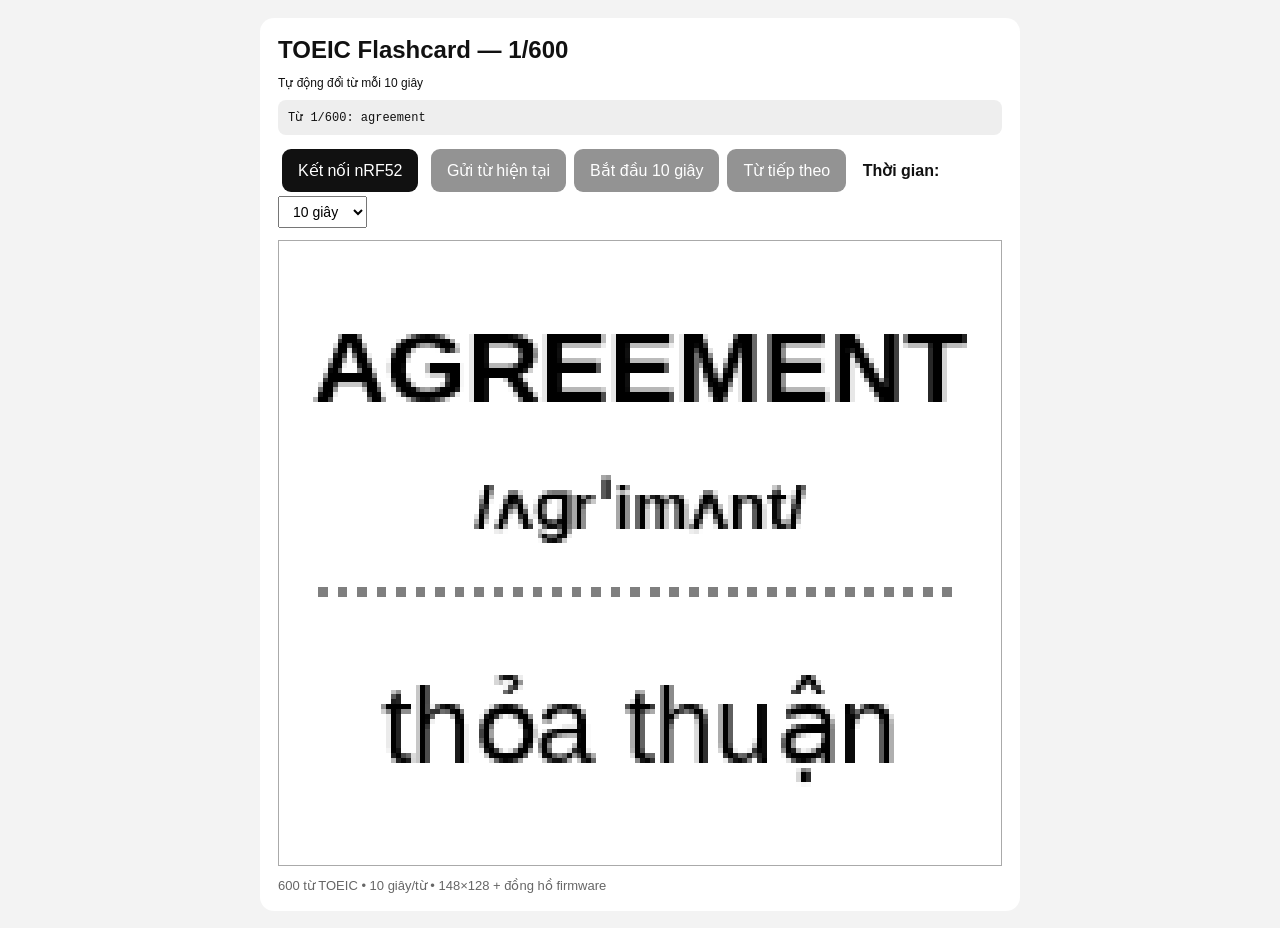
<file: index.html>
<!doctype html>
<html lang="vi">
<head>
<meta charset="utf-8">
<meta name="viewport" content="width=device-width,initial-scale=1">
<meta http-equiv="Cache-Control" content="no-cache,no-store,must-revalidate">
<meta http-equiv="Pragma" content="no-cache">
<meta http-equiv="Expires" content="0">
<title>E-Paper Flashcard</title>
<style>
*{box-sizing:border-box}
body{margin:0;padding:18px;background:#f3f3f3;font-family:Arial,sans-serif;color:#111}
.card{max-width:760px;margin:auto;background:#fff;border-radius:14px;padding:18px}
h2{margin:0 0 12px}
button{border:0;border-radius:9px;padding:12px 16px;margin:4px;background:#111;color:#fff;font-size:16px}
button:disabled{opacity:.45}
.status{white-space:pre-wrap;background:#eee;border-radius:8px;padding:10px;margin:10px 0;font-family:monospace;font-size:12px}
canvas{display:block;width:750px;max-width:100%;height:auto;margin:12px auto;border:1px solid #aaa;image-rendering:pixelated}
.note{font-size:13px;color:#666}
</style>
</head>
<body>
<div class="card">
<h2>E-Paper Flashcard — 600 TOEIC</h2><div style="font-size:12px">Tự động đổi từ mỗi 10 giây</div>
<div id="status" class="status">Chưa kết nối.</div>
<button id="connect">Kết nối nRF52</button>
<button id="send" disabled>Gửi từ hiện tại</button><button id="start" disabled>Bắt đầu 10 giây</button><button id="next" disabled>Từ tiếp theo</button>
<label style="margin-left:8px;"><b>Thời gian:</b>
<select id="intervalSelect" style="padding:6px 10px;font-size:14px;">
<option value="5">5 giây</option><option value="10" selected>10 giây</option><option value="15">15 giây</option><option value="20">20 giây</option><option value="30">30 giây</option><option value="60">1 phút</option><option value="120">2 phút</option><option value="300">5 phút</option><option value="600">10 phút</option>
</select></label>
<canvas id="canvas" width="148" height="128"></canvas>
<div class="note">600 từ TOEIC • 10 giây/từ • 148×128 + đồng hồ firmware</div>
</div>

<script>
const NRF52_SERVICE_UUID='62750001-d828-918d-fb46-b6c11c675aec';
const NRF52_CHARACTERISTIC_UUID='62750002-d828-918d-fb46-b6c11c675aec';
const NRF52_APP_VERSION_UUID='62750003-d828-918d-fb46-b6c11c675aec';

const NRF52_CMD_SET_TIME=0x20;
const NRF52_CMD_WRITE_IMAGE=0x30;
const NRF52_CMD_REFRESH=0x05;
const NRF52_CMD_INIT=0x01;
const NRF52_CMD_ACTIVATE=0xa0;
const NRF52_IMAGE_CHUNK_SIZE=128;

let bleDevice=null;
let gattServer=null;
let epdService=null;
let epdCharacteristic=null;

let nrf52DisplayMode=1;
let nrf52ModelId=2;                 // same default as original
let nrf52ModelDetected=false;
let nrf52FirmwareVersion=0;
let nrf52PanelProfile=null;
let nrf52ImageChunkSize=NRF52_IMAGE_CHUNK_SIZE;

let nrf52ActivationWaiter=null;

function waitForActivation(timeoutMs){
  if(nrf52ActivationWaiter){
    clearTimeout(nrf52ActivationWaiter.timer);
    nrf52ActivationWaiter.resolve(null);
  }
  return new Promise(resolve=>{
    const timer=setTimeout(()=>{
      nrf52ActivationWaiter=null;
      resolve(null);
    },timeoutMs);
    nrf52ActivationWaiter={resolve,timer};
  });
}

function resolveActivation(result){
  if(!nrf52ActivationWaiter)return;
  clearTimeout(nrf52ActivationWaiter.timer);
  const waiter=nrf52ActivationWaiter;
  nrf52ActivationWaiter=null;
  waiter.resolve(result);
}

function legacyActivationCode(){
  const name=bleDevice && bleDevice.name ? bleDevice.name : '';
  const match=name.match(/([0-9a-fA-F]{4})$/);
  if(!match)return null;
  const deviceId=parseInt(match[1],16)&0xffff;
  const code=(deviceId^0x7611)&0xffff;
  return code===0xffff?0:code;
}

async function initializeNrf52Device(){
  // Exact activation sequence from the working controller.
  let wait=waitForActivation(1200);
  await sendCommand(new Uint8Array([NRF52_CMD_ACTIVATE]));
  let result=await wait;

  if(result && result.kind==='signed'){
    if(!result.active) throw new Error('nRF52 đang bị khóa; cần signed activation.');
    log('nRF52 activation: active');
    return true;
  }

  if(result && result.kind==='legacy' && result.active){
    log('nRF52 legacy activation: active');
    return true;
  }

  // Open firmware may not answer activation at all.
  if(!result){
    log('nRF52 không trả activation; tiếp tục với firmware open.');
    return true;
  }

  // Legacy UC8176: derive the two-byte key from the Bluetooth name.
  const code=legacyActivationCode();
  if(code===null){
    throw new Error('Không lấy được activation code từ tên Bluetooth.');
  }

  wait=waitForActivation(8000);
  await sendCommand(new Uint8Array([
    NRF52_CMD_ACTIVATE,
    (code>>>8)&0xff,
    code&0xff
  ]));
  result=await wait;

  if(!result || !result.active){
    throw new Error('UC8176 activation thất bại hoặc timeout.');
  }
  log('nRF52 legacy activation: active');
  return true;
}

function delay(ms){return new Promise(r=>setTimeout(r,ms))}
function log(s){document.getElementById('status').textContent += '\n'+s}
function setStatus(s){document.getElementById('status').textContent=s}

async function sendCommand(cmd){
  if(!epdCharacteristic) throw new Error('Bluetooth characteristic chưa sẵn sàng');
  await epdCharacteristic.writeValueWithResponse(cmd);
}

/* EXACT converter used by the original nRF52 2.13/2.9 uploader. */

function thresholdCanvas(src){
  const out=document.createElement('canvas');
  out.width=src.width; out.height=src.height;
  const s=src.getContext('2d');
  const o=out.getContext('2d');
  o.drawImage(src,0,0);
  const d=o.getImageData(0,0,out.width,out.height);
  for(let i=0;i<d.data.length;i+=4){
    const y=(d.data[i]*299+d.data[i+1]*587+d.data[i+2]*114)/1000;
    const v=y<200?0:255;
    d.data[i]=v; d.data[i+1]=v; d.data[i+2]=v; d.data[i+3]=255;
  }
  o.putImageData(d,0,0);
  return out;
}

function canvas2bytes_bw(canvas,type='bw'){
  const ctx=canvas.getContext('2d');
  const imageData=ctx.getImageData(0,0,canvas.width,canvas.height);
  const arr=[];
  let buffer=[];
  for(let x=canvas.width-1;x>=0;x--){
    for(let y=0;y<canvas.height;y++){
      const index=(canvas.width*4*y)+x*4;
      if(type!=='bwr'){
        buffer.push(
          imageData.data[index]>0 &&
          imageData.data[index+1]>0 &&
          imageData.data[index+2]>0 ? 1:0
        );
      }else{
        buffer.push(
          imageData.data[index]>0 &&
          imageData.data[index+1]===0 &&
          imageData.data[index+2]===0 ? 1:0
        );
      }
      if(buffer.length===8){
        arr.push(parseInt(buffer.join(''),2));
        buffer=[];
      }
    }
  }
  return arr;
}

/* EXACT packet format used by the original controller. */
async function sendNrf52ImagePlane(data,blackPlane){
  const chunkSize=nrf52ImageChunkSize;
  const total=Math.ceil(data.length/chunkSize);
  for(let offset=0,part=0;offset<data.length;offset+=chunkSize,part++){
    const chunk=data.slice(offset,offset+chunkSize);
    const begin=offset===0?0x00:0xf0;
    const plane=blackPlane?0x0f:0x00;
    const packet=new Uint8Array([NRF52_CMD_WRITE_IMAGE,begin|plane,...chunk]);
    await sendCommand(packet);
    if(part===0 || part===total-1 || part%10===0)
      log(`plane ${blackPlane?'black':'red'} ${part+1}/${total}`);
    await delay(8);
  }
}

/* Exact notification handling from the original controller. */
function handleNrf52Notification(event){
  const value=event.target.value;
  const data=new Uint8Array(value.buffer,value.byteOffset,value.byteLength);

  const message=new TextDecoder().decode(data);

  if(data.length===15 && data[0]===NRF52_CMD_ACTIVATE){
    const code=String.fromCharCode(...data.slice(11,15));
    const active=data[2]!==0;
    log(`nRF52 activation: ${active?'active':'locked'}, device ${code}`);
    resolveActivation({kind:'signed',active});
    return;
  }


  if(message.startsWith('activation=ok')){
    log('nRF52 legacy activation: active');
    resolveActivation({kind:'legacy',active:true});
    return;
  }
  if(message.startsWith('activation=locked')){
    log('nRF52 legacy activation: locked');
    resolveActivation({kind:'legacy',active:false});
    return;
  }

  if(message.startsWith('mtu=')){
    const mtu=parseInt(message.substring(4),10);
    if(Number.isFinite(mtu)&&mtu>2)
      nrf52ImageChunkSize=Math.max(18,Math.min(244,mtu-2));
    log(`nRF52 ${message}, image chunk: ${nrf52ImageChunkSize} bytes`);
    return;
  }

  const isConfig=data.length>=8 && data.length<=22 &&
    [1,2,3,4,5,7].includes(data[7]);

  if(isConfig){
    nrf52ModelId=data[7];
    nrf52ModelDetected=true;
    nrf52PanelProfile=null;
    if(data.length>11)nrf52DisplayMode=data[11];
    if(nrf52ModelId===2 && data.length>13 && data[13]===0x21)
      nrf52PanelProfile=0x21;

    log(`nRF52 model ${nrf52ModelId}`+
      (nrf52PanelProfile===0x21?', panel: 2.13':'')+
      `, current mode: ${nrf52DisplayMode}`);
    return;
  }

  log('nRF52 response: '+(message.trim()||Array.from(data).map(x=>x.toString(16).padStart(2,'0')).join('')));
}

/*
 * Exact normal full-screen uploader from the original source:
 * INIT -> black -> optional red -> REFRESH.
 */
async function uploadNrf52Image(){
  const canvas=document.getElementById('canvas');

  if(canvas.width!==250 || canvas.height!==128)
    throw new Error('Canvas phải là 250×128.');

  await sendCommand(new Uint8Array([NRF52_CMD_INIT]));
  await delay(100);

  const black=canvas2bytes_bw(canvas);

  const hasRedPlane=(nrf52ModelId===2);

  log(`black=${black.length} bytes`);
  await sendNrf52ImagePlane(black,true,0,hasRedPlane?48:95);

  if(hasRedPlane){
    const red=canvas2bytes_bw(canvas,'bwr').map(byte=>byte^0xff);
    log(`red=${red.length} bytes`);
    await sendNrf52ImagePlane(red,false,48,95);
  }

  await sendCommand(new Uint8Array([NRF52_CMD_REFRESH]));
  nrf52DisplayMode=0;
  log('nRF52 image uploaded; Picture Mode is now active.');
}


async function sendNrf52ModeExact(mode){
  // This mirrors the original controller's sendNrf52Mode().
  const timestamp=Math.floor(Date.now()/1000);
  const timezoneHours=Math.round(-new Date().getTimezoneOffset()/60);
  const packet=new Uint8Array([
    NRF52_CMD_SET_TIME,
    (timestamp>>>24)&0xff,
    (timestamp>>>16)&0xff,
    (timestamp>>>8)&0xff,
    timestamp&0xff,
    timezoneHours&0xff,
    mode&0xff
  ]);
  await sendCommand(packet);
  nrf52DisplayMode=mode&0x7f;
}


/* Native 1-bit bitmap renderer.
   No browser font, no anti-aliasing: every character is drawn as exact
   black/white pixels before the nRF52 converter sees it. */

const FONT6={
"A":["011110","100001","100001","111111","100001","100001","100001","000000"],
"B":["111110","100001","100001","111110","100001","100001","111110","000000"],
"C":["011111","100000","100000","100000","100000","100000","011111","000000"],
"D":["111110","100001","100001","100001","100001","100001","111110","000000"],
"E":["111111","100000","100000","111110","100000","100000","111111","000000"],
"F":["111111","100000","100000","111110","100000","100000","100000","000000"],
"G":["011111","100000","100000","101111","100001","100001","011111","000000"],
"H":["100001","100001","100001","111111","100001","100001","100001","000000"],
"I":["111111","001100","001100","001100","001100","001100","111111","000000"],
"J":["000111","000010","000010","000010","100010","100010","011100","000000"],
"K":["100001","100010","100100","111000","100100","100010","100001","000000"],
"L":["100000","100000","100000","100000","100000","100000","111111","000000"],
"M":["100001","110011","101101","101101","100001","100001","100001","000000"],
"N":["100001","110001","101001","100101","100011","100001","100001","000000"],
"O":["011110","100001","100001","100001","100001","100001","011110","000000"],
"P":["111110","100001","100001","111110","100000","100000","100000","000000"],
"Q":["011110","100001","100001","100001","101001","100101","011011","000000"],
"R":["111110","100001","100001","111110","101000","100100","100010","000000"],
"S":["011111","100000","100000","011110","000001","000001","111110","000000"],
"T":["111111","001100","001100","001100","001100","001100","001100","000000"],
"U":["100001","100001","100001","100001","100001","100001","011110","000000"],
"V":["100001","100001","100001","100001","100001","010110","001100","000000"],
"W":["100001","100001","100001","101101","101101","110011","100001","000000"],
"X":["100001","100001","010110","001100","010110","100001","100001","000000"],
"Y":["100001","100001","010110","001100","001100","001100","001100","000000"],
"Z":["111111","000001","000010","000100","001000","010000","111111","000000"],
"0":["011110","100001","100011","101101","110001","100001","011110","000000"],
"1":["001100","011100","001100","001100","001100","001100","111111","000000"],
"2":["011110","100001","000001","000110","011000","100000","111111","000000"],
"3":["111110","000001","000001","011110","000001","000001","111110","000000"],
"4":["000110","001010","010010","100010","111111","000010","000010","000000"],
"5":["111111","100000","100000","111110","000001","000001","111110","000000"],
"6":["011110","100000","100000","111110","100001","100001","011110","000000"],
"7":["111111","000001","000010","000100","001000","010000","010000","000000"],
"8":["011110","100001","100001","011110","100001","100001","011110","000000"],
"9":["011110","100001","100001","011111","000001","000001","011110","000000"],
" ":["000000","000000","000000","000000","000000","000000","000000","000000"],
".":["000000","000000","000000","000000","000000","011000","011000","000000"],
",":["000000","000000","000000","000000","011000","011000","010000","000000"],
"-":["000000","000000","000000","111111","000000","000000","000000","000000"],
":":["000000","011000","011000","000000","011000","011000","000000","000000"],
"!":["001100","001100","001100","001100","001100","000000","001100","000000"]
};

const VI_MAP={
"ă":"A","â":"A","á":"A","à":"A","ả":"A","ã":"A","ạ":"A",
"ấ":"A","ầ":"A","ẩ":"A","ẫ":"A","ậ":"A","ắ":"A","ằ":"A","ẳ":"A","ẵ":"A","ặ":"A",
"đ":"D","Đ":"D",
"é":"E","è":"E","ẻ":"E","ẽ":"E","ẹ":"E","ê":"E",
"ế":"E","ề":"E","ể":"E","ễ":"E","ệ":"E",
"í":"I","ì":"I","ỉ":"I","ĩ":"I","ị":"I",
"ó":"O","ò":"O","ỏ":"O","õ":"O","ọ":"O","ô":"O","ơ":"O",
"ố":"O","ồ":"O","ổ":"O","ỗ":"O","ộ":"O","ớ":"O","ờ":"O","ở":"O","ỡ":"O","ợ":"O",
"ú":"U","ù":"U","ủ":"U","ũ":"U","ụ":"U","ư":"U",
"ứ":"U","ừ":"U","ử":"U","ữ":"U","ự":"U",
"ý":"Y","ỳ":"Y","ỷ":"Y","ỹ":"Y","ỵ":"Y"
};

function bitmapChar(ch){
  if(FONT6[ch]) return FONT6[ch];
  if(VI_MAP[ch]) return FONT6[VI_MAP[ch]];
  const u=ch.toUpperCase();
  if(FONT6[u]) return FONT6[u];
  return FONT6[" "];
}

function bitmapText(ctx,text,x,y,scale=1,gap=1,align="left"){
  const w=6*scale+gap;
  const total=Math.max(0,text.length*w-gap);
  if(align==="center") x-=total/2;
  for(const ch of text){
    const g=bitmapChar(ch);
    for(let r=0;r<8;r++){
      for(let col=0;col<6;col++){
        if(g[r][col]==="1")
          ctx.fillRect(Math.round(x+col*scale),Math.round(y+r*scale),scale,scale);
      }
    }
    x+=w;
  }
}

const WORDS=[{"word":"agreement","ipa":"/ʌɡrˈimʌnt/","meaning":"thỏa thuận"},{"word":"contract","ipa":"/kˈɑntrˌækt/","meaning":"hợp đồng"},{"word":"clause","ipa":"/klˈɔz/","meaning":"điều khoản"},{"word":"party","ipa":"/pˈɑrti/","meaning":"bên tham gia"},{"word":"obligation","ipa":"/ˌɑblʌɡˈeɪʃʌn/","meaning":"nghĩa vụ"},{"word":"assurance","ipa":"/ʌʃˈʊrʌns/","meaning":"sự đảm bảo"},{"word":"cancellation","ipa":"/kˌænsʌlˈeɪʃʌn/","meaning":"sự hủy bỏ"},{"word":"determine","ipa":"/dʌtˈɝmʌn/","meaning":"xác định"},{"word":"engage","ipa":"/ɛnɡˈeɪdʒ/","meaning":"tham gia"},{"word":"establish","ipa":"/ɪstˈæblɪʃ/","meaning":"thiết lập"},{"word":"obligate","ipa":"/ˈɑblʌɡˌeɪt/","meaning":"bắt buộc"},{"word":"provision","ipa":"/prʌvˈɪʒʌn/","meaning":"điều khoản"},{"word":"resolve","ipa":"/rizˈɑlv/","meaning":"giải quyết"},{"word":"signature","ipa":"/sˈɪɡnʌtʃɝ/","meaning":"chữ ký"},{"word":"validity","ipa":"/vʌlˈɪdʌti/","meaning":"hiệu lực"},{"word":"amendment","ipa":"/ʌmˈɛndmʌnt/","meaning":"sửa đổi"},{"word":"authorize","ipa":"/ˈɔθɝˌaɪz/","meaning":"ủy quyền"},{"word":"comply","ipa":"/kʌmplˈaɪ/","meaning":"tuân thủ"},{"word":"consent","ipa":"/kʌnsˈɛnt/","meaning":"sự đồng ý"},{"word":"dispute","ipa":"/dɪspjˈut/","meaning":"tranh chấp"},{"word":"expire","ipa":"/ɪkspˈaɪr/","meaning":"hết hạn"},{"word":"negotiate","ipa":"/nʌɡˈoʊʃiˌeɪt/","meaning":"đàm phán"},{"word":"renew","ipa":"/rɪnˈu/","meaning":"gia hạn"},{"word":"terms","ipa":"/tˈɝmz/","meaning":"điều khoản"},{"word":"breach","ipa":"/brˈitʃ/","meaning":"vi phạm"},{"word":"commitment","ipa":"/kʌmˈɪtmʌnt/","meaning":"cam kết"},{"word":"legal","ipa":"/lˈiɡʌl/","meaning":"hợp pháp"},{"word":"permit","ipa":"/pɝmˈɪt/","meaning":"cho phép"},{"word":"regulation","ipa":"/rˌɛɡjʌlˈeɪʃʌn/","meaning":"quy định"},{"word":"settlement","ipa":"/sˈɛtʌlmʌnt/","meaning":"sự dàn xếp"},{"word":"attract","ipa":"/ʌtrˈækt/","meaning":"thu hút"},{"word":"compare","ipa":"/kʌmpˈɛr/","meaning":"so sánh"},{"word":"competition","ipa":"/kˌɑmpʌtˈɪʃʌn/","meaning":"cạnh tranh"},{"word":"consume","ipa":"/kʌnsˈum/","meaning":"tiêu thụ"},{"word":"convince","ipa":"/kʌnvˈɪns/","meaning":"thuyết phục"},{"word":"inspiration","ipa":"/ˌɪnspɝˈeɪʃʌn/","meaning":"cảm hứng"},{"word":"market","ipa":"/mˈɑrkʌt/","meaning":"thị trường"},{"word":"persuasion","ipa":"/pɝswˈeɪʒʌn/","meaning":"sự thuyết phục"},{"word":"productive","ipa":"/prʌdˈʌktɪv/","meaning":"năng suất"},{"word":"satisfaction","ipa":"/sˌætʌsfˈækʃʌn/","meaning":"sự hài lòng"},{"word":"currently","ipa":"/kˈɝʌntli/","meaning":"hiện nay"},{"word":"fad","ipa":"/fˈæd/","meaning":"mốt nhất thời"},{"word":"advertise","ipa":"/ˈædvɝtˌaɪz/","meaning":"quảng cáo"},{"word":"advertisement","ipa":"/ædvˈɝtʌzmʌnt/","meaning":"quảng cáo"},{"word":"brand","ipa":"/brˈænd/","meaning":"thương hiệu"},{"word":"campaign","ipa":"/kæmpˈeɪn/","meaning":"chiến dịch"},{"word":"customer","ipa":"/kˈʌstʌmɝ/","meaning":"khách hàng"},{"word":"demand","ipa":"/dɪmˈænd/","meaning":"nhu cầu"},{"word":"discount","ipa":"/dɪskˈaʊnt/","meaning":"giảm giá"},{"word":"distribution","ipa":"/dˌɪstrʌbjˈuʃʌn/","meaning":"phân phối"},{"word":"launch","ipa":"/lˈɔntʃ/","meaning":"ra mắt"},{"word":"promote","ipa":"/prʌmˈoʊt/","meaning":"quảng bá"},{"word":"promotion","ipa":"/prʌmˈoʊʃʌn/","meaning":"khuyến mãi"},{"word":"survey","ipa":"/sɝvˈeɪ/","meaning":"khảo sát"},{"word":"target","ipa":"/tˈɑrɡʌt/","meaning":"mục tiêu"},{"word":"trend","ipa":"/trˈɛnd/","meaning":"xu hướng"},{"word":"consumer","ipa":"/kʌnsˈumɝ/","meaning":"người tiêu dùng"},{"word":"feature","ipa":"/fˈitʃɝ/","meaning":"đặc điểm"},{"word":"popular","ipa":"/pˈɑpjʌlɝ/","meaning":"phổ biến"},{"word":"strategy","ipa":"/strˈætʌdʒi/","meaning":"chiến lược"},{"word":"characteristic","ipa":"/kˌɛrʌktɝˈɪstɪk/","meaning":"đặc điểm"},{"word":"consequence","ipa":"/kˈɑnsʌkwʌns/","meaning":"hậu quả"},{"word":"cover","ipa":"/kˈʌvɝ/","meaning":"bao gồm"},{"word":"expiration","ipa":"/ˌɛkspɝˈeɪʃʌn/","meaning":"sự hết hạn"},{"word":"frequently","ipa":"/frˈikwʌntli/","meaning":"thường xuyên"},{"word":"imply","ipa":"/ˌɪmplˈaɪ/","meaning":"ngụ ý"},{"word":"promise","ipa":"/prˈɑmʌs/","meaning":"lời hứa"},{"word":"reputation","ipa":"/rˌɛpjʌtˈeɪʃʌn/","meaning":"danh tiếng"},{"word":"require","ipa":"/rˌikwˈaɪɝ/","meaning":"yêu cầu"},{"word":"variety","ipa":"/vɝˈaɪʌti/","meaning":"sự đa dạng"},{"word":"warranty","ipa":"/wˈɔrʌnti/","meaning":"bảo hành"},{"word":"guarantee","ipa":"/ɡˌɛrʌntˈi/","meaning":"đảm bảo"},{"word":"defect","ipa":"/dˈifɛkt/","meaning":"khuyết điểm"},{"word":"damage","ipa":"/dˈæmʌdʒ/","meaning":"hư hỏng"},{"word":"repair","ipa":"/rɪpˈɛr/","meaning":"sửa chữa"},{"word":"replace","ipa":"/rˌiplˈeɪs/","meaning":"thay thế"},{"word":"replacement","ipa":"/rɪplˈeɪsmʌnt/","meaning":"đồ thay thế"},{"word":"refund","ipa":"/rɪfˈʌnd/","meaning":"hoàn tiền"},{"word":"receipt","ipa":"/rɪsˈit/","meaning":"biên lai"},{"word":"purchase","ipa":"/pˈɝtʃʌs/","meaning":"mua hàng"},{"word":"durable","ipa":"/dˈʊrʌbʌl/","meaning":"bền"},{"word":"quality","ipa":"/kwˈɑlʌti/","meaning":"chất lượng"},{"word":"faulty","ipa":"/fˈɔlti/","meaning":"bị lỗi"},{"word":"manufacturer","ipa":"/mˌænjʌfˈæktʃɝɝ/","meaning":"nhà sản xuất"},{"word":"service","ipa":"/sˈɝvʌs/","meaning":"dịch vụ"},{"word":"coverage","ipa":"/kˈʌvɝʌdʒ/","meaning":"phạm vi bảo hành"},{"word":"claim","ipa":"/klˈeɪm/","meaning":"yêu cầu bồi thường"},{"word":"policy","ipa":"/pˈɑlʌsi/","meaning":"chính sách"},{"word":"eligible","ipa":"/ˈɛlʌdʒʌbʌl/","meaning":"đủ điều kiện"},{"word":"address","ipa":"/ˈædrˌɛs/","meaning":"giải quyết"},{"word":"avoid","ipa":"/ʌvˈɔɪd/","meaning":"tránh"},{"word":"demonstrate","ipa":"/dˈɛmʌnstrˌeɪt/","meaning":"chứng minh"},{"word":"develop","ipa":"/dɪvˈɛlʌp/","meaning":"phát triển"},{"word":"evaluate","ipa":"/ɪvˈæljuˌeɪt/","meaning":"đánh giá"},{"word":"gather","ipa":"/ɡˈæðɝ/","meaning":"thu thập"},{"word":"offer","ipa":"/ˈɔfɝ/","meaning":"đề nghị"},{"word":"primarily","ipa":"/praɪmˈɛrʌli/","meaning":"chủ yếu"},{"word":"risk","ipa":"/rˈɪsk/","meaning":"rủi ro"},{"word":"alternative","ipa":"/ɔltˈɝnʌtɪv/","meaning":"phương án thay thế"},{"word":"budget","ipa":"/bˈʌdʒɪt/","meaning":"ngân sách"},{"word":"forecast","ipa":"/fˈɔrkˌæst/","meaning":"dự báo"},{"word":"goal","ipa":"/ɡˈoʊl/","meaning":"mục tiêu"},{"word":"objective","ipa":"/ʌbdʒˈɛktɪv/","meaning":"mục tiêu"},{"word":"priority","ipa":"/praɪˈɔrʌti/","meaning":"ưu tiên"},{"word":"project","ipa":"/prˈɑdʒɛkt/","meaning":"dự án"},{"word":"schedule","ipa":"/skˈɛdʒʊl/","meaning":"lịch trình"},{"word":"resource","ipa":"/rˈisɔrs/","meaning":"nguồn lực"},{"word":"deadline","ipa":"/dˈɛdlˌaɪn/","meaning":"hạn chót"},{"word":"estimate","ipa":"/ˈɛstʌmʌt/","meaning":"ước tính"},{"word":"expand","ipa":"/ɪkspˈænd/","meaning":"mở rộng"},{"word":"improve","ipa":"/ˌɪmprˈuv/","meaning":"cải thiện"},{"word":"implement","ipa":"/ˈɪmplʌmʌnt/","meaning":"thực hiện"},{"word":"plan","ipa":"/plˈæn/","meaning":"kế hoạch"},{"word":"proposal","ipa":"/prʌpˈoʊzʌl/","meaning":"đề xuất"},{"word":"review","ipa":"/rˌivjˈu/","meaning":"xem xét"},{"word":"success","ipa":"/sʌksˈɛs/","meaning":"thành công"},{"word":"progress","ipa":"/prˈɑɡrˌɛs/","meaning":"tiến độ"},{"word":"vision","ipa":"/vˈɪʒʌn/","meaning":"tầm nhìn"},{"word":"conference","ipa":"/kˈɑnfɝʌns/","meaning":"hội nghị"},{"word":"convention","ipa":"/kʌnvˈɛnʃʌn/","meaning":"hội nghị lớn"},{"word":"attendee","ipa":"/ʌtˈɛndˈi/","meaning":"người tham dự"},{"word":"agenda","ipa":"/ʌdʒˈɛndʌ/","meaning":"chương trình nghị sự"},{"word":"participant","ipa":"/pɑrtˈɪsʌpʌnt/","meaning":"người tham gia"},{"word":"session","ipa":"/sˈɛʃʌn/","meaning":"phiên họp"},{"word":"speaker","ipa":"/spˈikɝ/","meaning":"diễn giả"},{"word":"venue","ipa":"/vˈɛnju/","meaning":"địa điểm"},{"word":"presentation","ipa":"/prˌɛzʌntˈeɪʃʌn/","meaning":"bài thuyết trình"},{"word":"seminar","ipa":"/sˈɛmʌnˌɑr/","meaning":"hội thảo"},{"word":"workshop","ipa":"/wˈɝkʃˌɑp/","meaning":"hội thảo thực hành"},{"word":"register","ipa":"/rˈɛdʒɪstɝ/","meaning":"đăng ký"},{"word":"registration","ipa":"/rˌɛdʒɪstrˈeɪʃʌn/","meaning":"sự đăng ký"},{"word":"postpone","ipa":"/poʊstpˈoʊn/","meaning":"hoãn"},{"word":"cancel","ipa":"/kˈænsʌl/","meaning":"hủy"},{"word":"reschedule","ipa":"/riskˈɛdʒul/","meaning":"đổi lịch"},{"word":"discuss","ipa":"/dɪskˈʌs/","meaning":"thảo luận"},{"word":"announce","ipa":"/ʌnˈaʊns/","meaning":"thông báo"},{"word":"announcement","ipa":"/ʌnˈaʊnsmʌnt/","meaning":"thông báo"},{"word":"chairperson","ipa":"/tʃˈɛrpˌɝsʌn/","meaning":"chủ tọa"},{"word":"committee","ipa":"/kʌmˈɪti/","meaning":"ủy ban"},{"word":"minutes","ipa":"/mˈɪnʌts/","meaning":"biên bản"},{"word":"meeting","ipa":"/mˈitɪŋ/","meaning":"cuộc họp"},{"word":"briefing","ipa":"/brˈifɪŋ/","meaning":"cuộc họp ngắn"},{"word":"host","ipa":"/hˈoʊst/","meaning":"chủ trì"},{"word":"invite","ipa":"/ˌɪnvˈaɪt/","meaning":"mời"},{"word":"invitation","ipa":"/ˌɪnvɪtˈeɪʃʌn/","meaning":"thư mời"},{"word":"opening","ipa":"/ˈoʊpʌnɪŋ/","meaning":"khai mạc"},{"word":"closing","ipa":"/klˈoʊzɪŋ/","meaning":"bế mạc"},{"word":"office","ipa":"/ˈɔfɪs/","meaning":"văn phòng"},{"word":"department","ipa":"/dɪpˈɑrtmʌnt/","meaning":"phòng ban"},{"word":"employee","ipa":"/ɛmplˈɔɪi/","meaning":"nhân viên"},{"word":"employer","ipa":"/ɛmplˈɔɪɝ/","meaning":"người sử dụng lao động"},{"word":"manager","ipa":"/mˈænʌdʒɝ/","meaning":"quản lý"},{"word":"director","ipa":"/dɝˈɛktɝ/","meaning":"giám đốc"},{"word":"assistant","ipa":"/ʌsˈɪstʌnt/","meaning":"trợ lý"},{"word":"colleague","ipa":"/kˈɑliɡ/","meaning":"đồng nghiệp"},{"word":"supervisor","ipa":"/sˈupɝvˌaɪzɝ/","meaning":"giám sát viên"},{"word":"staff","ipa":"/stˈæf/","meaning":"nhân viên"},{"word":"document","ipa":"/dˈɑkjʌmɛnt/","meaning":"tài liệu"},{"word":"file","ipa":"/fˈaɪl/","meaning":"hồ sơ"},{"word":"folder","ipa":"/fˈoʊldɝ/","meaning":"thư mục"},{"word":"desk","ipa":"/dˈɛsk/","meaning":"bàn làm việc"},{"word":"facility","ipa":"/fʌsˈɪlɪti/","meaning":"cơ sở"},{"word":"headquarters","ipa":"/hˈɛdkwˌɔrtɝz/","meaning":"trụ sở chính"},{"word":"branch","ipa":"/brˈæntʃ/","meaning":"chi nhánh"},{"word":"receptionist","ipa":"/rɪsˈɛpʃʌnɪst/","meaning":"nhân viên lễ tân"},{"word":"appointment","ipa":"/ʌpˈɔɪntmʌnt/","meaning":"cuộc hẹn"},{"word":"conference room","ipa":"/—/","meaning":"phòng họp"},{"word":"memo","ipa":"/mˈɛmˌoʊ/","meaning":"bản ghi nhớ"},{"word":"notice","ipa":"/nˈoʊtʌs/","meaning":"thông báo"},{"word":"procedure","ipa":"/prʌsˈidʒɝ/","meaning":"quy trình"},{"word":"routine","ipa":"/rutˈin/","meaning":"thói quen"},{"word":"task","ipa":"/tˈæsk/","meaning":"nhiệm vụ"},{"word":"assignment","ipa":"/ʌsˈaɪnmʌnt/","meaning":"công việc được giao"},{"word":"position","ipa":"/pʌzˈɪʃʌn/","meaning":"vị trí"},{"word":"access","ipa":"/ˈæksˌɛs/","meaning":"truy cập"},{"word":"allocate","ipa":"/ˈælʌkˌeɪt/","meaning":"phân bổ"},{"word":"compatible","ipa":"/kʌmpˈætʌbʌl/","meaning":"tương thích"},{"word":"delete","ipa":"/dɪlˈit/","meaning":"xóa"},{"word":"display","ipa":"/dɪsplˈeɪ/","meaning":"hiển thị"},{"word":"duplicate","ipa":"/dˈuplʌkʌt/","meaning":"sao chép"},{"word":"failure","ipa":"/fˈeɪljɝ/","meaning":"sự cố"},{"word":"ignore","ipa":"/ˌɪɡnˈɔr/","meaning":"phớt lờ"},{"word":"search","ipa":"/sˈɝtʃ/","meaning":"tìm kiếm"},{"word":"software","ipa":"/sˈɔftwˌɛr/","meaning":"phần mềm"},{"word":"hardware","ipa":"/hˈɑrdwˌɛr/","meaning":"phần cứng"},{"word":"network","ipa":"/nˈɛtwˌɝk/","meaning":"mạng"},{"word":"database","ipa":"/dˈeɪtʌbˌeɪs/","meaning":"cơ sở dữ liệu"},{"word":"device","ipa":"/dɪvˈaɪs/","meaning":"thiết bị"},{"word":"download","ipa":"/dˈaʊnlˌoʊd/","meaning":"tải xuống"},{"word":"upload","ipa":"/ˈʌplˌoʊd/","meaning":"tải lên"},{"word":"install","ipa":"/ˌɪnstˈɔl/","meaning":"cài đặt"},{"word":"update","ipa":"/ʌpdˈeɪt/","meaning":"cập nhật"},{"word":"password","ipa":"/pˈæswˌɝd/","meaning":"mật khẩu"},{"word":"account","ipa":"/ʌkˈaʊnt/","meaning":"tài khoản"},{"word":"browser","ipa":"/brˈaʊzɝ/","meaning":"trình duyệt"},{"word":"screen","ipa":"/skrˈin/","meaning":"màn hình"},{"word":"keyboard","ipa":"/kˈibˌɔrd/","meaning":"bàn phím"},{"word":"printer","ipa":"/prˈɪntɝ/","meaning":"máy in"},{"word":"server","ipa":"/sˈɝvɝ/","meaning":"máy chủ"},{"word":"storage","ipa":"/stˈɔrʌdʒ/","meaning":"bộ nhớ"},{"word":"backup","ipa":"/bˈækˌʌp/","meaning":"sao lưu"},{"word":"security","ipa":"/sɪkjˈʊrʌti/","meaning":"bảo mật"},{"word":"virus","ipa":"/vˈaɪrʌs/","meaning":"vi-rút"},{"word":"system","ipa":"/sˈɪstʌm/","meaning":"hệ thống"},{"word":"electronic","ipa":"/ˌɪlˌɛktrˈɑnɪk/","meaning":"điện tử"},{"word":"battery","ipa":"/bˈætɝi/","meaning":"pin"},{"word":"cable","ipa":"/kˈeɪbʌl/","meaning":"dây cáp"},{"word":"circuit","ipa":"/sˈɝkʌt/","meaning":"mạch điện"},{"word":"component","ipa":"/kʌmpˈoʊnʌnt/","meaning":"linh kiện"},{"word":"connection","ipa":"/kʌnˈɛkʃʌn/","meaning":"kết nối"},{"word":"current","ipa":"/kˈɝʌnt/","meaning":"dòng điện"},{"word":"digital","ipa":"/dˈɪdʒʌtʌl/","meaning":"kỹ thuật số"},{"word":"electric","ipa":"/ɪlˈɛktrɪk/","meaning":"điện"},{"word":"equipment","ipa":"/ɪkwˈɪpmʌnt/","meaning":"thiết bị"},{"word":"function","ipa":"/fˈʌŋkʃʌn/","meaning":"chức năng"},{"word":"monitor","ipa":"/mˈɑnʌtɝ/","meaning":"màn hình"},{"word":"operate","ipa":"/ˈɑpɝˌeɪt/","meaning":"vận hành"},{"word":"portable","ipa":"/pˈɔrtʌbʌl/","meaning":"xách tay"},{"word":"power","ipa":"/pˈaʊɝ/","meaning":"nguồn điện"},{"word":"signal","ipa":"/sˈɪɡnʌl/","meaning":"tín hiệu"},{"word":"switch","ipa":"/swˈɪtʃ/","meaning":"công tắc"},{"word":"technical","ipa":"/tˈɛknɪkʌl/","meaning":"kỹ thuật"},{"word":"technology","ipa":"/tɛknˈɑlʌdʒi/","meaning":"công nghệ"},{"word":"wire","ipa":"/wˈaɪɝ/","meaning":"dây điện"},{"word":"adapter","ipa":"/ʌdˈæptɝ/","meaning":"bộ chuyển đổi"},{"word":"charger","ipa":"/tʃˈɑrdʒɝ/","meaning":"bộ sạc"},{"word":"control","ipa":"/kʌntrˈoʊl/","meaning":"điều khiển"},{"word":"data","ipa":"/dˈeɪtʌ/","meaning":"dữ liệu"},{"word":"energy","ipa":"/ˈɛnɝdʒi/","meaning":"năng lượng"},{"word":"manual","ipa":"/mˈænjuʌl/","meaning":"sổ hướng dẫn"},{"word":"machine","ipa":"/mʌʃˈin/","meaning":"máy"},{"word":"mobile","ipa":"/mˈoʊbʌl/","meaning":"di động"},{"word":"remote","ipa":"/rɪmˈoʊt/","meaning":"điều khiển từ xa"},{"word":"correspondence","ipa":"/kˌɔrʌspˈɑndʌns/","meaning":"thư từ"},{"word":"letter","ipa":"/lˈɛtɝ/","meaning":"thư"},{"word":"email","ipa":"/imˈeɪl/","meaning":"thư điện tử"},{"word":"message","ipa":"/mˈɛsʌdʒ/","meaning":"tin nhắn"},{"word":"reply","ipa":"/rɪplˈaɪ/","meaning":"trả lời"},{"word":"response","ipa":"/rɪspˈɑns/","meaning":"phản hồi"},{"word":"request","ipa":"/rɪkwˈɛst/","meaning":"yêu cầu"},{"word":"inquiry","ipa":"/ˌɪnkwˈaɪrˌi/","meaning":"câu hỏi"},{"word":"enquiry","ipa":"/ɪnkwˈaɪrˌi/","meaning":"câu hỏi"},{"word":"attachment","ipa":"/ʌtˈætʃmʌnt/","meaning":"tệp đính kèm"},{"word":"forward","ipa":"/fˈɔrwɝd/","meaning":"chuyển tiếp"},{"word":"subject","ipa":"/sʌbdʒˈɛkt/","meaning":"chủ đề"},{"word":"recipient","ipa":"/rʌsˈɪpiʌnt/","meaning":"người nhận"},{"word":"sender","ipa":"/sˈɛndɝ/","meaning":"người gửi"},{"word":"confirm","ipa":"/kʌnfˈɝm/","meaning":"xác nhận"},{"word":"confirmation","ipa":"/kˌɑnfɝmˈeɪʃʌn/","meaning":"sự xác nhận"},{"word":"inform","ipa":"/ˌɪnfˈɔrm/","meaning":"thông báo"},{"word":"information","ipa":"/ˌɪnfɝmˈeɪʃʌn/","meaning":"thông tin"},{"word":"contact","ipa":"/kˈɑntˌækt/","meaning":"liên hệ"},{"word":"formal","ipa":"/fˈɔrmʌl/","meaning":"trang trọng"},{"word":"personal","ipa":"/pˈɝsɪnʌl/","meaning":"cá nhân"},{"word":"regarding","ipa":"/rɪɡˈɑrdɪŋ/","meaning":"liên quan đến"},{"word":"available","ipa":"/ʌvˈeɪlʌbʌl/","meaning":"có sẵn"},{"word":"enclose","ipa":"/ɪnklˈoʊz/","meaning":"đính kèm"},{"word":"receive","ipa":"/rʌsˈiv/","meaning":"nhận"},{"word":"send","ipa":"/sˈɛnd/","meaning":"gửi"},{"word":"urgent","ipa":"/ˈɝdʒʌnt/","meaning":"khẩn cấp"},{"word":"prompt","ipa":"/prˈɑmpt/","meaning":"nhanh chóng"},{"word":"reminder","ipa":"/rimˈaɪndɝ/","meaning":"lời nhắc"},{"word":"recruit","ipa":"/rʌkrˈut/","meaning":"tuyển dụng"},{"word":"recruitment","ipa":"/rʌkrˈutmʌnt/","meaning":"sự tuyển dụng"},{"word":"applicant","ipa":"/ˈæplɪkʌnt/","meaning":"ứng viên"},{"word":"application","ipa":"/ˌæplʌkˈeɪʃʌn/","meaning":"đơn xin việc"},{"word":"candidate","ipa":"/kˈændʌdeɪt/","meaning":"ứng viên"},{"word":"resume","ipa":"/rɪzˈum/","meaning":"sơ yếu lý lịch"},{"word":"vacancy","ipa":"/vˈeɪkʌnsi/","meaning":"vị trí tuyển dụng"},{"word":"qualification","ipa":"/kwˌɑlʌfʌkˈeɪʃʌn/","meaning":"trình độ"},{"word":"experience","ipa":"/ɪkspˈɪriʌns/","meaning":"kinh nghiệm"},{"word":"skill","ipa":"/skˈɪl/","meaning":"kỹ năng"},{"word":"career","ipa":"/kɝˈɪr/","meaning":"sự nghiệp"},{"word":"employment","ipa":"/ɛmplˈɔɪmʌnt/","meaning":"việc làm"},{"word":"interview","ipa":"/ˈɪntɝvjˌu/","meaning":"phỏng vấn"},{"word":"interviewer","ipa":"/ˈɪntɝvjˌuɝ/","meaning":"người phỏng vấn"},{"word":"reference","ipa":"/rˈɛfɝʌns/","meaning":"người giới thiệu"},{"word":"requirement","ipa":"/rɪkwˈaɪrmʌnt/","meaning":"yêu cầu"},{"word":"hire","ipa":"/hˈaɪɝ/","meaning":"thuê tuyển"},{"word":"workforce","ipa":"/wˈɝkfˌɔrs/","meaning":"lực lượng lao động"},{"word":"occupation","ipa":"/ˌɑkjʌpˈeɪʃʌn/","meaning":"nghề nghiệp"},{"word":"profession","ipa":"/prʌfˈɛʃʌn/","meaning":"chuyên môn"},{"word":"talent","ipa":"/tˈælʌnt/","meaning":"tài năng"},{"word":"apply","ipa":"/ʌplˈaɪ/","meaning":"nộp đơn"},{"word":"labor","ipa":"/lˈeɪbɝ/","meaning":"lao động"},{"word":"personnel","ipa":"/pˌɝsʌnˈɛl/","meaning":"nhân sự"},{"word":"select","ipa":"/sʌlˈɛkt/","meaning":"lựa chọn"},{"word":"selection","ipa":"/sʌlˈɛkʃʌn/","meaning":"sự lựa chọn"},{"word":"training","ipa":"/trˈeɪnɪŋ/","meaning":"đào tạo"},{"word":"trainer","ipa":"/trˈeɪnɝ/","meaning":"người đào tạo"},{"word":"trainee","ipa":"/trˈeɪnˈi/","meaning":"người được đào tạo"},{"word":"orientation","ipa":"/ˌɔriɛntˈeɪʃʌn/","meaning":"định hướng"},{"word":"course","ipa":"/kˈɔrs/","meaning":"khóa học"},{"word":"lesson","ipa":"/lˈɛsʌn/","meaning":"bài học"},{"word":"lecture","ipa":"/lˈɛktʃɝ/","meaning":"bài giảng"},{"word":"instruction","ipa":"/ˌɪnstrˈʌkʃʌn/","meaning":"hướng dẫn"},{"word":"practice","ipa":"/prˈæktʌs/","meaning":"thực hành"},{"word":"knowledge","ipa":"/nˈɑlʌdʒ/","meaning":"kiến thức"},{"word":"performance","ipa":"/pɝfˈɔrmʌns/","meaning":"hiệu suất"},{"word":"assessment","ipa":"/ʌsˈɛsmʌnt/","meaning":"đánh giá"},{"word":"certificate","ipa":"/sɝtˈɪfɪkʌt/","meaning":"chứng chỉ"},{"word":"mentor","ipa":"/mˈɛntˌɔr/","meaning":"người cố vấn"},{"word":"coach","ipa":"/kˈoʊtʃ/","meaning":"huấn luyện viên"},{"word":"material","ipa":"/mʌtˈɪriʌl/","meaning":"tài liệu"},{"word":"expert","ipa":"/ˈɛkspɝt/","meaning":"chuyên gia"},{"word":"professional","ipa":"/prʌfˈɛʃʌnʌl/","meaning":"chuyên nghiệp"},{"word":"competent","ipa":"/kˈɑmpʌtɪnt/","meaning":"có năng lực"},{"word":"capable","ipa":"/kˈeɪpʌbʌl/","meaning":"có khả năng"},{"word":"salary","ipa":"/sˈælɝi/","meaning":"lương"},{"word":"wage","ipa":"/wˈeɪdʒ/","meaning":"tiền công"},{"word":"income","ipa":"/ˈɪnkˌʌm/","meaning":"thu nhập"},{"word":"paycheck","ipa":"/pˈeɪtʃˌɛk/","meaning":"phiếu lương"},{"word":"payroll","ipa":"/pˈeɪrˌoʊl/","meaning":"bảng lương"},{"word":"benefit","ipa":"/bˈɛnʌfɪt/","meaning":"phúc lợi"},{"word":"bonus","ipa":"/bˈoʊnʌs/","meaning":"tiền thưởng"},{"word":"commission","ipa":"/kʌmˈɪʃʌn/","meaning":"hoa hồng"},{"word":"allowance","ipa":"/ʌlˈaʊʌns/","meaning":"trợ cấp"},{"word":"overtime","ipa":"/ˈoʊvɝtˌaɪm/","meaning":"làm thêm giờ"},{"word":"insurance","ipa":"/ˌɪnʃˈʊrʌns/","meaning":"bảo hiểm"},{"word":"retirement","ipa":"/ritˈaɪɝmʌnt/","meaning":"nghỉ hưu"},{"word":"pension","ipa":"/pˈɛnʃʌn/","meaning":"lương hưu"},{"word":"vacation","ipa":"/veɪkˈeɪʃʌn/","meaning":"kỳ nghỉ"},{"word":"holiday","ipa":"/hˈɑlʌdˌeɪ/","meaning":"ngày nghỉ"},{"word":"leave","ipa":"/lˈiv/","meaning":"nghỉ phép"},{"word":"medical","ipa":"/mˈɛdʌkʌl/","meaning":"y tế"},{"word":"dental","ipa":"/dˈɛntʌl/","meaning":"nha khoa"},{"word":"deduction","ipa":"/dɪdˈʌkʃʌn/","meaning":"khấu trừ"},{"word":"tax","ipa":"/tˈæks/","meaning":"thuế"},{"word":"raise","ipa":"/rˈeɪz/","meaning":"tăng lương"},{"word":"reward","ipa":"/rɪwˈɔrd/","meaning":"phần thưởng"},{"word":"award","ipa":"/ʌwˈɔrd/","meaning":"giải thưởng"},{"word":"compensation","ipa":"/kˌɑmpʌnsˈeɪʃʌn/","meaning":"tiền bồi thường"},{"word":"package","ipa":"/pˈækʌdʒ/","meaning":"gói phúc lợi"},{"word":"annual","ipa":"/ˈænjuʌl/","meaning":"hàng năm"},{"word":"monthly","ipa":"/mˈʌnθli/","meaning":"hàng tháng"},{"word":"hourly","ipa":"/ˈaʊrli/","meaning":"theo giờ"},{"word":"shop","ipa":"/ʃˈɑp/","meaning":"cửa hàng"},{"word":"store","ipa":"/stˈɔr/","meaning":"cửa hàng"},{"word":"price","ipa":"/prˈaɪs/","meaning":"giá"},{"word":"cost","ipa":"/kˈɑst/","meaning":"chi phí"},{"word":"cashier","ipa":"/kæʃˈɪr/","meaning":"thu ngân"},{"word":"exchange","ipa":"/ɪkstʃˈeɪndʒ/","meaning":"đổi hàng"},{"word":"sale","ipa":"/sˈeɪl/","meaning":"đợt giảm giá"},{"word":"bargain","ipa":"/bˈɑrɡʌn/","meaning":"món hời"},{"word":"product","ipa":"/prˈɑdʌkt/","meaning":"sản phẩm"},{"word":"item","ipa":"/ˈaɪtʌm/","meaning":"mặt hàng"},{"word":"size","ipa":"/sˈaɪz/","meaning":"kích cỡ"},{"word":"color","ipa":"/kˈʌlɝ/","meaning":"màu sắc"},{"word":"outlet","ipa":"/ˈaʊtlˌɛt/","meaning":"cửa hàng bán lẻ"},{"word":"catalog","ipa":"/kˈætʌlɔɡ/","meaning":"danh mục"},{"word":"catalogue","ipa":"/kˈætʌlˌɔɡ/","meaning":"danh mục"},{"word":"order","ipa":"/ˈɔrdɝ/","meaning":"đơn hàng"},{"word":"delivery","ipa":"/dɪlˈɪvɝi/","meaning":"giao hàng"},{"word":"payment","ipa":"/pˈeɪmʌnt/","meaning":"thanh toán"},{"word":"cash","ipa":"/kˈæʃ/","meaning":"tiền mặt"},{"word":"credit","ipa":"/krˈɛdʌt/","meaning":"tín dụng"},{"word":"debit","ipa":"/dˈɛbɪt/","meaning":"ghi nợ"},{"word":"coupon","ipa":"/kˈupˌɔn/","meaning":"phiếu giảm giá"},{"word":"merchandise","ipa":"/mˈɝtʃʌndˌaɪz/","meaning":"hàng hóa"},{"word":"ship","ipa":"/ʃˈɪp/","meaning":"vận chuyển"},{"word":"shipping","ipa":"/ʃˈɪpɪŋ/","meaning":"vận chuyển"},{"word":"parcel","ipa":"/pˈɑrsʌl/","meaning":"bưu kiện"},{"word":"cargo","ipa":"/kˈɑrɡˌoʊ/","meaning":"hàng hóa"},{"word":"freight","ipa":"/frˈeɪt/","meaning":"hàng vận chuyển"},{"word":"carrier","ipa":"/kˈæriɝ/","meaning":"hãng vận chuyển"},{"word":"courier","ipa":"/kˈɝiɝ/","meaning":"người chuyển phát"},{"word":"warehouse","ipa":"/wˈɛrhˌaʊs/","meaning":"kho hàng"},{"word":"destination","ipa":"/dˌɛstʌnˈeɪʃʌn/","meaning":"điểm đến"},{"word":"origin","ipa":"/ˈɔrʌdʒʌn/","meaning":"nguồn gốc"},{"word":"route","ipa":"/rˈut/","meaning":"tuyến đường"},{"word":"transport","ipa":"/trænspˈɔrt/","meaning":"vận chuyển"},{"word":"shipment","ipa":"/ʃˈɪpmʌnt/","meaning":"lô hàng"},{"word":"container","ipa":"/kʌntˈeɪnɝ/","meaning":"thùng chứa"},{"word":"postage","ipa":"/pˈoʊstʌdʒ/","meaning":"cước bưu điện"},{"word":"stamp","ipa":"/stˈæmp/","meaning":"tem"},{"word":"mail","ipa":"/mˈeɪl/","meaning":"thư"},{"word":"dispatch","ipa":"/dɪspˈætʃ/","meaning":"gửi đi"},{"word":"deliver","ipa":"/dɪlˈɪvɝ/","meaning":"giao"},{"word":"delay","ipa":"/dɪlˈeɪ/","meaning":"trì hoãn"},{"word":"arrival","ipa":"/ɝˈaɪvʌl/","meaning":"đến nơi"},{"word":"departure","ipa":"/dɪpˈɑrtʃɝ/","meaning":"khởi hành"},{"word":"track","ipa":"/trˈæk/","meaning":"theo dõi"},{"word":"customs","ipa":"/kˈʌstʌmz/","meaning":"hải quan"},{"word":"import","ipa":"/ˌɪmpˈɔrt/","meaning":"nhập khẩu"},{"word":"export","ipa":"/ˈɛkspɔrt/","meaning":"xuất khẩu"},{"word":"weight","ipa":"/wˈeɪt/","meaning":"trọng lượng"},{"word":"bank","ipa":"/bˈæŋk/","meaning":"ngân hàng"},{"word":"balance","ipa":"/bˈælʌns/","meaning":"số dư"},{"word":"deposit","ipa":"/dʌpˈɑzɪt/","meaning":"tiền gửi"},{"word":"withdraw","ipa":"/wɪðdrˈɔ/","meaning":"rút tiền"},{"word":"loan","ipa":"/lˈoʊn/","meaning":"khoản vay"},{"word":"interest","ipa":"/ˈɪntrʌst/","meaning":"lãi suất"},{"word":"debt","ipa":"/dˈɛt/","meaning":"nợ"},{"word":"check","ipa":"/tʃˈɛk/","meaning":"séc"},{"word":"cheque","ipa":"/tʃˈɛk/","meaning":"séc"},{"word":"currency","ipa":"/kˈɝʌnsi/","meaning":"tiền tệ"},{"word":"fee","ipa":"/fˈi/","meaning":"phí"},{"word":"charge","ipa":"/tʃˈɑrdʒ/","meaning":"khoản phí"},{"word":"statement","ipa":"/stˈeɪtmʌnt/","meaning":"sao kê"},{"word":"transaction","ipa":"/trænzˈækʃʌn/","meaning":"giao dịch"},{"word":"transfer","ipa":"/trænsfˈɝ/","meaning":"chuyển khoản"},{"word":"finance","ipa":"/fʌnˈæns/","meaning":"tài chính"},{"word":"financial","ipa":"/fʌnˈænʃʌl/","meaning":"tài chính"},{"word":"profit","ipa":"/prˈɑfʌt/","meaning":"lợi nhuận"},{"word":"loss","ipa":"/lˈɔs/","meaning":"thua lỗ"},{"word":"revenue","ipa":"/rˈɛvʌnˌu/","meaning":"doanh thu"},{"word":"expense","ipa":"/ɪkspˈɛns/","meaning":"chi phí"},{"word":"asset","ipa":"/ˈæsˌɛt/","meaning":"tài sản"},{"word":"capital","ipa":"/kˈæpʌtʌl/","meaning":"vốn"},{"word":"fund","ipa":"/fˈʌnd/","meaning":"quỹ"},{"word":"accounting","ipa":"/ʌkˈaʊntɪŋ/","meaning":"kế toán"},{"word":"accountant","ipa":"/ʌkˈaʊntʌnt/","meaning":"kế toán viên"},{"word":"invoice","ipa":"/ˈɪnvɔɪs/","meaning":"hóa đơn"},{"word":"bill","ipa":"/bˈɪl/","meaning":"hóa đơn"},{"word":"audit","ipa":"/ˈɔdɪt/","meaning":"kiểm toán"},{"word":"auditor","ipa":"/ˈɔdɪtɝ/","meaning":"kiểm toán viên"},{"word":"liability","ipa":"/lˌaɪʌbˈɪlɪti/","meaning":"nợ phải trả"},{"word":"equity","ipa":"/ˈɛkwʌti/","meaning":"vốn chủ sở hữu"},{"word":"record","ipa":"/rʌkˈɔrd/","meaning":"hồ sơ"},{"word":"report","ipa":"/ripˈɔrt/","meaning":"báo cáo"},{"word":"calculate","ipa":"/kˈælkjʌlˌeɪt/","meaning":"tính toán"},{"word":"amount","ipa":"/ʌmˈaʊnt/","meaning":"số tiền"},{"word":"total","ipa":"/tˈoʊtʌl/","meaning":"tổng cộng"},{"word":"quarterly","ipa":"/kwˈɔrtɝli/","meaning":"hàng quý"},{"word":"due","ipa":"/dˈu/","meaning":"đến hạn"},{"word":"invest","ipa":"/ˌɪnvˈɛst/","meaning":"đầu tư"},{"word":"investment","ipa":"/ˌɪnvˈɛstmʌnt/","meaning":"khoản đầu tư"},{"word":"investor","ipa":"/ˌɪnvˈɛstɝ/","meaning":"nhà đầu tư"},{"word":"stock","ipa":"/stˈɑk/","meaning":"cổ phiếu"},{"word":"share","ipa":"/ʃˈɛr/","meaning":"cổ phần"},{"word":"bond","ipa":"/bˈɑnd/","meaning":"trái phiếu"},{"word":"return","ipa":"/rɪtˈɝn/","meaning":"lợi nhuận"},{"word":"rate","ipa":"/rˈeɪt/","meaning":"tỷ lệ"},{"word":"portfolio","ipa":"/pɔrtfˈoʊliˌoʊ/","meaning":"danh mục đầu tư"},{"word":"value","ipa":"/vˈælju/","meaning":"giá trị"},{"word":"increase","ipa":"/ˌɪnkrˈis/","meaning":"tăng"},{"word":"decrease","ipa":"/dɪkrˈis/","meaning":"giảm"},{"word":"growth","ipa":"/ɡrˈoʊθ/","meaning":"tăng trưởng"},{"word":"dividend","ipa":"/dˈɪvɪdˌɛnd/","meaning":"cổ tức"},{"word":"economic","ipa":"/ˌɛkʌnˈɑmɪk/","meaning":"kinh tế"},{"word":"economy","ipa":"/ɪkˈɑnʌmi/","meaning":"nền kinh tế"},{"word":"opportunity","ipa":"/ˌɑpɝtˈunʌti/","meaning":"cơ hội"},{"word":"stable","ipa":"/stˈeɪbʌl/","meaning":"ổn định"},{"word":"volatile","ipa":"/vˈɑlʌtʌl/","meaning":"biến động"},{"word":"travel","ipa":"/trˈævʌl/","meaning":"du lịch"},{"word":"trip","ipa":"/trˈɪp/","meaning":"chuyến đi"},{"word":"journey","ipa":"/dʒˈɝni/","meaning":"hành trình"},{"word":"tour","ipa":"/tˈʊr/","meaning":"chuyến tham quan"},{"word":"tourist","ipa":"/tˈʊrʌst/","meaning":"du khách"},{"word":"passenger","ipa":"/pˈæsʌndʒɝ/","meaning":"hành khách"},{"word":"airport","ipa":"/ˈɛrpˌɔrt/","meaning":"sân bay"},{"word":"airline","ipa":"/ˈɛrlˌaɪn/","meaning":"hãng hàng không"},{"word":"flight","ipa":"/flˈaɪt/","meaning":"chuyến bay"},{"word":"ticket","ipa":"/tˈɪkʌt/","meaning":"vé"},{"word":"passport","ipa":"/pˈæspˌɔrt/","meaning":"hộ chiếu"},{"word":"visa","ipa":"/vˈizʌ/","meaning":"thị thực"},{"word":"luggage","ipa":"/lˈʌɡʌdʒ/","meaning":"hành lý"},{"word":"baggage","ipa":"/bˈæɡʌdʒ/","meaning":"hành lý"},{"word":"reservation","ipa":"/rˌɛzɝvˈeɪʃʌn/","meaning":"đặt chỗ"},{"word":"booking","ipa":"/bˈʊkɪŋ/","meaning":"đặt chỗ"},{"word":"hotel","ipa":"/hoʊtˈɛl/","meaning":"khách sạn"},{"word":"accommodation","ipa":"/ʌkˌɑmʌdˈeɪʃʌn/","meaning":"chỗ ở"},{"word":"guide","ipa":"/ɡˈaɪd/","meaning":"hướng dẫn viên"},{"word":"map","ipa":"/mˈæp/","meaning":"bản đồ"},{"word":"station","ipa":"/stˈeɪʃʌn/","meaning":"nhà ga"},{"word":"terminal","ipa":"/tˈɝmʌnʌl/","meaning":"nhà ga"},{"word":"board","ipa":"/bˈɔrd/","meaning":"lên máy bay"},{"word":"guest","ipa":"/ɡˈɛst/","meaning":"khách"},{"word":"room","ipa":"/rˈum/","meaning":"phòng"},{"word":"reception","ipa":"/rɪsˈɛpʃʌn/","meaning":"lễ tân"},{"word":"lobby","ipa":"/lˈɑbi/","meaning":"sảnh"},{"word":"suite","ipa":"/swˈit/","meaning":"phòng hạng sang"},{"word":"single","ipa":"/sˈɪŋɡʌl/","meaning":"phòng đơn"},{"word":"double","ipa":"/dˈʌbʌl/","meaning":"phòng đôi"},{"word":"check-in","ipa":"/—/","meaning":"nhận phòng"},{"word":"check-out","ipa":"/—/","meaning":"trả phòng"},{"word":"amenity","ipa":"/ʌmˈɛnʌti/","meaning":"tiện nghi"},{"word":"housekeeping","ipa":"/hˈaʊskˌipɪŋ/","meaning":"dọn phòng"},{"word":"laundry","ipa":"/lˈɔndri/","meaning":"giặt ủi"},{"word":"towel","ipa":"/tˈaʊʌl/","meaning":"khăn"},{"word":"key","ipa":"/kˈi/","meaning":"chìa khóa"},{"word":"night","ipa":"/nˈaɪt/","meaning":"đêm"},{"word":"stay","ipa":"/stˈeɪ/","meaning":"lưu trú"},{"word":"complaint","ipa":"/kʌmplˈeɪnt/","meaning":"phàn nàn"},{"word":"breakfast","ipa":"/brˈɛkfʌst/","meaning":"bữa sáng"},{"word":"restaurant","ipa":"/rˈɛstɝˌɑnt/","meaning":"nhà hàng"},{"word":"menu","ipa":"/mˈɛnju/","meaning":"thực đơn"},{"word":"meal","ipa":"/mˈil/","meaning":"bữa ăn"},{"word":"lunch","ipa":"/lˈʌntʃ/","meaning":"bữa trưa"},{"word":"dinner","ipa":"/dˈɪnɝ/","meaning":"bữa tối"},{"word":"dish","ipa":"/dˈɪʃ/","meaning":"món ăn"},{"word":"waiter","ipa":"/wˈeɪtɝ/","meaning":"nhân viên phục vụ"},{"word":"waitress","ipa":"/wˈeɪtrʌs/","meaning":"nhân viên phục vụ"},{"word":"chef","ipa":"/ʃˈɛf/","meaning":"đầu bếp"},{"word":"cook","ipa":"/kˈʊk/","meaning":"nấu ăn"},{"word":"kitchen","ipa":"/kˈɪtʃʌn/","meaning":"nhà bếp"},{"word":"table","ipa":"/tˈeɪbʌl/","meaning":"bàn"},{"word":"tip","ipa":"/tˈɪp/","meaning":"tiền boa"},{"word":"appetizer","ipa":"/ˈæpʌtˌaɪzɝ/","meaning":"món khai vị"},{"word":"main","ipa":"/mˈeɪn/","meaning":"chính"},{"word":"dessert","ipa":"/dɪzˈɝt/","meaning":"món tráng miệng"},{"word":"beverage","ipa":"/bˈɛvɝɪdʒ/","meaning":"đồ uống"},{"word":"drink","ipa":"/drˈɪŋk/","meaning":"đồ uống"},{"word":"ingredient","ipa":"/ˌɪnɡrˈidiʌnt/","meaning":"nguyên liệu"},{"word":"special","ipa":"/spˈɛʃʌl/","meaning":"đặc biệt"},{"word":"taste","ipa":"/tˈeɪst/","meaning":"hương vị"},{"word":"delicious","ipa":"/dɪlˈɪʃʌs/","meaning":"ngon"},{"word":"fresh","ipa":"/frˈɛʃ/","meaning":"tươi"},{"word":"serve","ipa":"/sˈɝv/","meaning":"phục vụ"},{"word":"vegetarian","ipa":"/vˌɛdʒʌtˈɛrˌiʌn/","meaning":"chay"},{"word":"produce","ipa":"/prʌdˈus/","meaning":"sản xuất"},{"word":"production","ipa":"/prʌdˈʌkʃʌn/","meaning":"sản xuất"},{"word":"factory","ipa":"/fˈæktɝi/","meaning":"nhà máy"},{"word":"process","ipa":"/prˈɑsˌɛs/","meaning":"quy trình"},{"word":"worker","ipa":"/wˈɝkɝ/","meaning":"công nhân"},{"word":"operator","ipa":"/ˈɑpɝˌeɪtɝ/","meaning":"người vận hành"},{"word":"manufacture","ipa":"/mˌænjʌfˈæktʃɝ/","meaning":"sản xuất"},{"word":"assemble","ipa":"/ʌsˈɛmbʌl/","meaning":"lắp ráp"},{"word":"assembly","ipa":"/ʌsˈɛmbli/","meaning":"lắp ráp"},{"word":"inspection","ipa":"/ˌɪnspˈɛkʃʌn/","meaning":"kiểm tra"},{"word":"inspect","ipa":"/ˌɪnspˈɛkt/","meaning":"kiểm tra"},{"word":"maintenance","ipa":"/mˈeɪntʌnʌns/","meaning":"bảo trì"},{"word":"efficient","ipa":"/ɪfˈɪʃʌnt/","meaning":"hiệu quả"},{"word":"efficiency","ipa":"/ɪfˈɪʃʌnsi/","meaning":"hiệu suất"},{"word":"capacity","ipa":"/kʌpˈæsʌti/","meaning":"công suất"},{"word":"output","ipa":"/ˈaʊtpˌʊt/","meaning":"sản lượng"},{"word":"supply","ipa":"/sʌplˈaɪ/","meaning":"cung cấp"},{"word":"standard","ipa":"/stˈændɝd/","meaning":"tiêu chuẩn"},{"word":"safety","ipa":"/sˈeɪfti/","meaning":"an toàn"},{"word":"operation","ipa":"/ˌɑpɝˈeɪʃʌn/","meaning":"vận hành"},{"word":"client","ipa":"/klˈaɪʌnt/","meaning":"khách hàng"},{"word":"support","ipa":"/sʌpˈɔrt/","meaning":"hỗ trợ"},{"word":"problem","ipa":"/prˈɑblʌm/","meaning":"vấn đề"},{"word":"solution","ipa":"/sʌlˈuʃʌn/","meaning":"giải pháp"},{"word":"satisfied","ipa":"/sˈætʌsfˌaɪd/","meaning":"hài lòng"},{"word":"respond","ipa":"/rɪspˈɑnd/","meaning":"phản hồi"},{"word":"assist","ipa":"/ʌsˈɪst/","meaning":"hỗ trợ"},{"word":"assistance","ipa":"/ʌsˈɪstʌns/","meaning":"sự hỗ trợ"},{"word":"representative","ipa":"/rˌɛprʌzˈɛntʌtɪv/","meaning":"đại diện"},{"word":"agent","ipa":"/ˈeɪdʒʌnt/","meaning":"nhân viên đại diện"},{"word":"feedback","ipa":"/fˈidbˌæk/","meaning":"phản hồi"},{"word":"issue","ipa":"/ˈɪʃu/","meaning":"vấn đề"},{"word":"apologize","ipa":"/ʌpˈɑlʌdʒˌaɪz/","meaning":"xin lỗi"},{"word":"apology","ipa":"/ʌpˈɑlʌdʒˌi/","meaning":"lời xin lỗi"},{"word":"helpful","ipa":"/hˈɛlpfʌl/","meaning":"có ích"},{"word":"courteous","ipa":"/kˈɝtiʌs/","meaning":"lịch sự"},{"word":"reliable","ipa":"/rɪlˈaɪʌbʌl/","meaning":"đáng tin cậy"},{"word":"ability","ipa":"/ʌbˈɪlʌtˌi/","meaning":"khả năng"},{"word":"accurate","ipa":"/ˈækjɝʌt/","meaning":"chính xác"},{"word":"achieve","ipa":"/ʌtʃˈiv/","meaning":"đạt được"},{"word":"additional","ipa":"/ʌdˈɪʃʌnʌl/","meaning":"thêm"},{"word":"adjust","ipa":"/ʌdʒˈʌst/","meaning":"điều chỉnh"},{"word":"advance","ipa":"/ʌdvˈæns/","meaning":"tiến bộ"},{"word":"advantage","ipa":"/ædvˈæntɪdʒ/","meaning":"lợi thế"},{"word":"appropriate","ipa":"/ʌprˈoʊpriʌt/","meaning":"phù hợp"},{"word":"approve","ipa":"/ʌprˈuv/","meaning":"phê duyệt"},{"word":"arrange","ipa":"/ɝˈeɪndʒ/","meaning":"sắp xếp"},{"word":"assume","ipa":"/ʌsˈum/","meaning":"giả định"},{"word":"attempt","ipa":"/ʌtˈɛmpt/","meaning":"cố gắng"},{"word":"average","ipa":"/ˈævɝɪdʒ/","meaning":"trung bình"},{"word":"brief","ipa":"/brˈif/","meaning":"ngắn gọn"},{"word":"certain","ipa":"/sˈɝtʌn/","meaning":"chắc chắn"},{"word":"convenient","ipa":"/kʌnvˈinjʌnt/","meaning":"thuận tiện"},{"word":"costly","ipa":"/kˈɑstli/","meaning":"tốn kém"},{"word":"effective","ipa":"/ɪfˈɛktɪv/","meaning":"hiệu quả"},{"word":"entire","ipa":"/ɪntˈaɪɝ/","meaning":"toàn bộ"},{"word":"especially","ipa":"/ʌspˈɛʃli/","meaning":"đặc biệt"},{"word":"eventually","ipa":"/ɪvˈɛntʃʌwʌli/","meaning":"cuối cùng"},{"word":"exact","ipa":"/ɪɡzˈækt/","meaning":"chính xác"},{"word":"familiar","ipa":"/fʌmˈɪljɝ/","meaning":"quen thuộc"},{"word":"flexible","ipa":"/flˈɛksʌbʌl/","meaning":"linh hoạt"},{"word":"frequent","ipa":"/frˈikwʌnt/","meaning":"thường xuyên"},{"word":"general","ipa":"/dʒˈɛnɝʌl/","meaning":"chung"},{"word":"immediately","ipa":"/ˌɪmˈidˌiʌtli/","meaning":"ngay lập tức"},{"word":"necessary","ipa":"/nˈɛsʌsˌɛri/","meaning":"cần thiết"},{"word":"obtain","ipa":"/ʌbtˈeɪn/","meaning":"đạt được"},{"word":"prevent","ipa":"/prɪvˈɛnt/","meaning":"ngăn chặn"},{"word":"recent","ipa":"/rˈisʌnt/","meaning":"gần đây"},{"word":"reduce","ipa":"/rʌdˈus/","meaning":"giảm"},{"word":"remain","ipa":"/rɪmˈeɪn/","meaning":"duy trì"},{"word":"responsible","ipa":"/rispˈɑnsʌbʌl/","meaning":"chịu trách nhiệm"},{"word":"significant","ipa":"/sʌɡnˈɪfɪkʌnt/","meaning":"đáng kể"},{"word":"specific","ipa":"/spʌsˈɪfɪk/","meaning":"cụ thể"},{"word":"temporary","ipa":"/tˈɛmpɝˌɛri/","meaning":"tạm thời"},{"word":"typical","ipa":"/tˈɪpʌkʌl/","meaning":"điển hình"},{"word":"various","ipa":"/vˈɛriʌs/","meaning":"đa dạng"},{"word":"according","ipa":"/ʌkˈɔrdɪŋ/","meaning":"theo"},{"word":"accompany","ipa":"/ʌkˈʌmpʌni/","meaning":"đi cùng"},{"word":"accurately","ipa":"/ˈækjɝʌtli/","meaning":"chính xác"},{"word":"approximately","ipa":"/ʌprˈɑksʌmʌtli/","meaning":"xấp xỉ"},{"word":"attend","ipa":"/ʌtˈɛnd/","meaning":"tham dự"},{"word":"briefly","ipa":"/brˈifli/","meaning":"ngắn gọn"},{"word":"complex","ipa":"/kˈɑmplɛks/","meaning":"phức tạp"},{"word":"contribute","ipa":"/kʌntrˈɪbjut/","meaning":"đóng góp"},{"word":"convenience","ipa":"/kʌnvˈinjʌns/","meaning":"sự thuận tiện"},{"word":"cooperate","ipa":"/koʊˈɑpɝˌeɪt/","meaning":"hợp tác"},{"word":"depend","ipa":"/dɪpˈɛnd/","meaning":"phụ thuộc"},{"word":"describe","ipa":"/dɪskrˈaɪb/","meaning":"mô tả"},{"word":"distribute","ipa":"/dɪstrˈɪbjut/","meaning":"phân phối"},{"word":"emergency","ipa":"/ɪmˈɝdʒʌnsi/","meaning":"tình huống khẩn cấp"}];
let wordIndex=0;
let autoTimer=null;

function drawFlashcard(){
  const c=document.getElementById('canvas');
  const ctx=c.getContext('2d');
  const item=WORDS[wordIndex];

  ctx.fillStyle='#fff';
  ctx.fillRect(0,0,148,128);
  ctx.fillStyle='#000';
  ctx.textAlign='center';
  ctx.textBaseline='middle';

  function fitText(text,y,maxSize,minSize,maxWidth,weight='bold'){
    let size=maxSize;
    do{
      ctx.font=`${weight} ${size}px Arial, sans-serif`;
      if(ctx.measureText(text).width<=maxWidth || size<=minSize) break;
      size--;
    }while(size>minSize);
    ctx.fillText(text,74,y);
  }

  fitText(item.word.toUpperCase(),27,27,14,136,'bold');
  fitText(item.ipa,55,13,8,136,'bold');

  ctx.setLineDash([2,2]);
  ctx.lineWidth=1;
  ctx.beginPath();
  ctx.moveTo(8,72);
  ctx.lineTo(140,72);
  ctx.stroke();
  ctx.setLineDash([]);

  fitText(item.meaning,101,22,12,136,'normal');

  document.querySelector('h2').textContent=`TOEIC Flashcard — ${wordIndex+1}/600`;
  setStatus(`Từ ${wordIndex+1}/600: ${item.word}`);
}

function nextWord(send=true){
  wordIndex=(wordIndex+1)%WORDS.length;
  drawFlashcard();
  if(send && epdCharacteristic) sendImage();
}

function startAuto(){
  if(autoTimer){
    clearInterval(autoTimer);
    autoTimer = null;
    document.getElementById('autoBtn').textContent = 'Bắt đầu';
    setStatus('Đã dừng tự động');
    return;
  }

  const seconds = Number(document.getElementById('intervalSelect').value);
  document.getElementById('autoBtn').textContent = 'Dừng';
  setStatus(`Tự động đổi từ mỗi ${seconds} giây`);

  sendImage().catch(err => setStatus('Lỗi gửi: ' + err.message));

  autoTimer = setInterval(async () => {
    wordIndex = (wordIndex + 1) % WORDS.length;
    drawFlashcard();
    try { await sendImage(); }
    catch(err) { setStatus('Lỗi gửi: ' + err.message); }
  }, seconds * 1000);
}

drawFlashcard();

async function connect(){
  try{
    setStatus('Đang tìm nRF52...');

    bleDevice=await navigator.bluetooth.requestDevice({
      filters:[{services:[NRF52_SERVICE_UUID]}],
      optionalServices:[NRF52_SERVICE_UUID]
    });

    gattServer=await bleDevice.gatt.connect();
    log('GATT server found');

    epdService=await gattServer.getPrimaryService(NRF52_SERVICE_UUID);
    epdCharacteristic=await epdService.getCharacteristic(NRF52_CHARACTERISTIC_UUID);

    try{
      const appVersionCharacteristic=
        await epdService.getCharacteristic(NRF52_APP_VERSION_UUID);
      const v=await appVersionCharacteristic.readValue();
      nrf52FirmwareVersion=v.getUint8(0);
      log(`nRF52 firmware version: ${nrf52FirmwareVersion}`);
    }catch(e){
      log('Không đọc được firmware version.');
    }

    /* EXACT order from original: listener BEFORE startNotifications. */
    epdCharacteristic.addEventListener(
      'characteristicvaluechanged',
      handleNrf52Notification
    );
    await epdCharacteristic.startNotifications();

    /* Exact original controller order: activate first, then initialize. */
    await initializeNrf52Device();
    await sendCommand(new Uint8Array([NRF52_CMD_INIT]));
    await delay(100);

    log('nRF52 connected; display initialized.');
    log(`Model=${nrf52ModelId}, panel=${nrf52PanelProfile===0x21?'2.13':'unknown'}, chunk=${nrf52ImageChunkSize}`);

    setStatus('Đã kết nối nRF52.');
    document.getElementById('send').disabled=false;
    document.getElementById('start').disabled=false;
    document.getElementById('next').disabled=false;
  }catch(e){
    setStatus('Lỗi: '+(e.message||e));
  }
}

async function sendImage(){
  if(!epdCharacteristic){alert("Chưa kết nối nRF52.");return;}

  try{
    document.getElementById('send').disabled=true;
    setStatus(`Đang gửi ${WORDS[wordIndex].word} bằng Clock + Image mode...`);

    /*
     * EXACT firmware-supported path for:
     * model 2 + 2.13 panel profile 0x21 + firmware v40+
     *
     * Target:
     *   image = 148x128 on the left
     *   clock/calendar = 102px on the right
     *   mode = 0x83
     *   full frame = 250x128 = 4000 bytes/plane
     */

    if(nrf52ModelDetected && nrf52ModelId!==2){
      throw new Error('Thiết bị không phải nRF52 model 2.');
    }
    if(nrf52FirmwareVersion && nrf52FirmwareVersion<40){
      throw new Error('Firmware cần v40+ cho Clock + Image 2.13.');
    }
    if(nrf52PanelProfile!==null && nrf52PanelProfile!==0x21){
      throw new Error('Panel không phải profile 2.13 (0x21).');
    }

    // Original clock-image uploader initializes the controller first.
    await sendCommand(new Uint8Array([NRF52_CMD_INIT]));
    await delay(150);

    // Build the exact 250x128 full-frame from the 148x128 image canvas.
    const full=document.createElement('canvas');
    full.width=250;
    full.height=128;
    const fctx=full.getContext('2d');
    fctx.fillStyle='#fff';
    fctx.fillRect(0,0,250,128);

    // Make all text pixels strictly black/white before the original
    // converter sees them. This is critical for small 148x128 fonts.
    const cleanLeft=thresholdCanvas(document.getElementById('canvas'));
    fctx.drawImage(cleanLeft,0,0);

    // Exact original ssd1680ClockImageToFullPlanes conversion.
    const black=canvas2bytes_bw(full);
    const red=canvas2bytes_bw(full,'bwr').map(byte=>byte^0xff);

    if(black.length!==4000 || red.length!==4000){
      throw new Error(`Sai kích thước full frame: ${black.length}/${red.length}, cần 4000/4000.`);
    }

    log('Clock+Image full frame: 250x128 = 4000 bytes/plane.');

    // Exact original clock-image upload sequence.
    await sendNrf52ImagePlane(black,true,5,46);
    await sendNrf52ImagePlane(red,false,46,87);

    // The critical difference: Face 2 / clock mode is selected ONLY AFTER
    // both planes are written. Firmware then draws the clock over the right
    // 102px and performs the final refresh.
    const timestamp=Math.floor(Date.now()/1000);
    const timezoneHours=Math.round(-new Date().getTimezoneOffset()/60);
    const modePacket=new Uint8Array([
      NRF52_CMD_SET_TIME,
      (timestamp>>>24)&0xff,
      (timestamp>>>16)&0xff,
      (timestamp>>>8)&0xff,
      timestamp&0xff,
      timezoneHours&0xff,
      0x83
    ]);
    await sendCommand(modePacket);

    nrf52DisplayMode=0x83;
    log('Clock + Image mode 0x83 sent. Waiting for firmware refresh...');
    await delay(1000);

    setStatus(`${WORDS[wordIndex].word} đã gửi xong — Clock + Image mode.`);
    log('Hoàn tất: ảnh 148x128 bên trái, clock/calendar firmware bên phải.');
  }catch(e){
    setStatus('Lỗi gửi: '+(e.message||e));
    log('ERROR: '+(e.message||e));
  }finally{
    document.getElementById('send').disabled=false;
  }
}

document.getElementById('connect').onclick=connect;
document.getElementById('send').onclick=sendImage;
document.getElementById('start').onclick=startAuto;
document.getElementById('next').onclick=()=>nextWord(true);

const intervalSelect = document.getElementById('intervalSelect');
if(intervalSelect){
  intervalSelect.addEventListener('change', () => {
    const s = Number(intervalSelect.value);
    document.getElementById('autoBtn').textContent =
      `Bắt đầu ${s < 60 ? s + ' giây' : (s/60) + ' phút'}`;
  });
}

</script>
</body>
</html>
</file>
